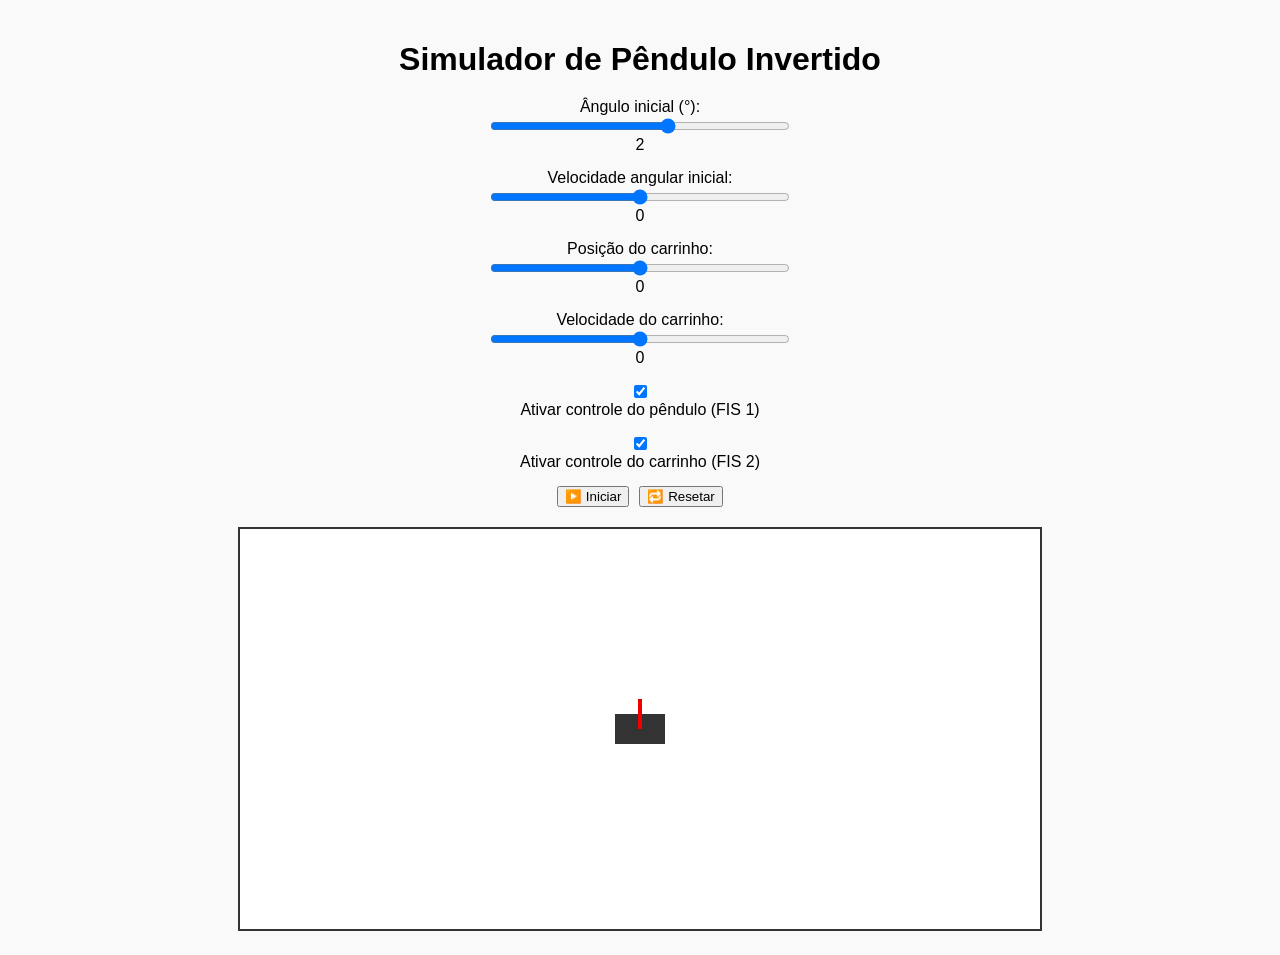
<file: index.html>
<!DOCTYPE html>
<html lang="pt-BR">
<head>
  <meta charset="UTF-8">
  <title>Simulação do Pêndulo Invertido</title>
  <link rel="stylesheet" href="style.css">
</head>
<body>
  <h1>Simulador de Pêndulo Invertido</h1>

  <div class="controls">
    <label>Ângulo inicial (°):
      <input type="range" id="theta" min="-10" max="10" value="2">
      <span id="thetaVal">15</span>
    </label>
  
    <label>Velocidade angular inicial:
      <input type="range" id="thetaDot" min="-10" max="10" value="0" step="0.1">
      <span id="thetaDotVal">0</span>
    </label>
  
    <label>Posição do carrinho:
      <input type="range" id="x" min="-2" max="2" value="0" step="0.1">
      <span id="xVal">0</span>
    </label>
  
    <label>Velocidade do carrinho:
      <input type="range" id="xDot" min="-5" max="5" value="0" step="0.1">
      <span id="xDotVal">0</span>
    </label>
  
    <label>
      <input type="checkbox" id="enableFIS1" checked>
      Ativar controle do pêndulo (FIS 1)
    </label>
  
    <label>
      <input type="checkbox" id="enableFIS2" checked>
      Ativar controle do carrinho (FIS 2)
    </label>
  
    <div class="buttons">
      <button id="startBtn">▶️ Iniciar</button>
      <button id="resetBtn">🔁 Resetar</button>
    </div>
  </div>
  

  <canvas id="canvas" width="800" height="400"></canvas>

  <script type="module" src="scripts/simulation.js"></script>
</body>
</html>
</file>
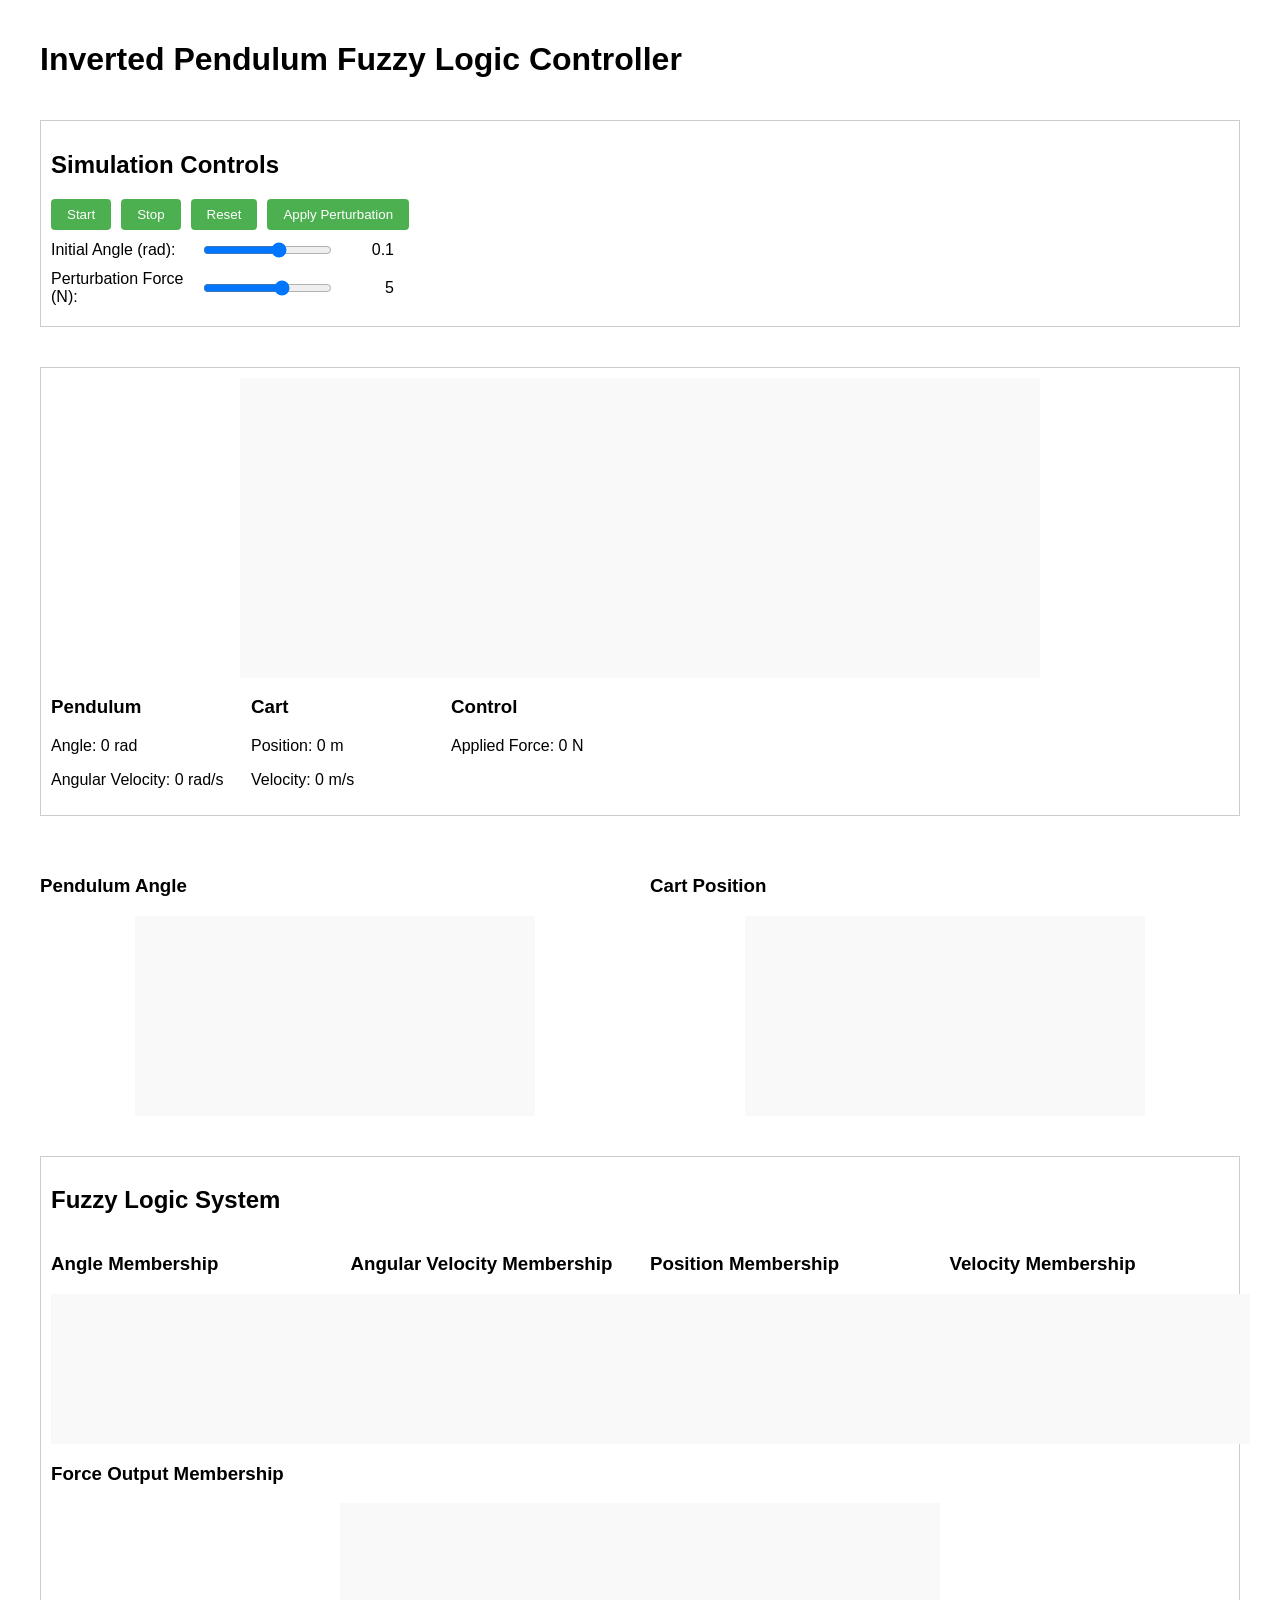
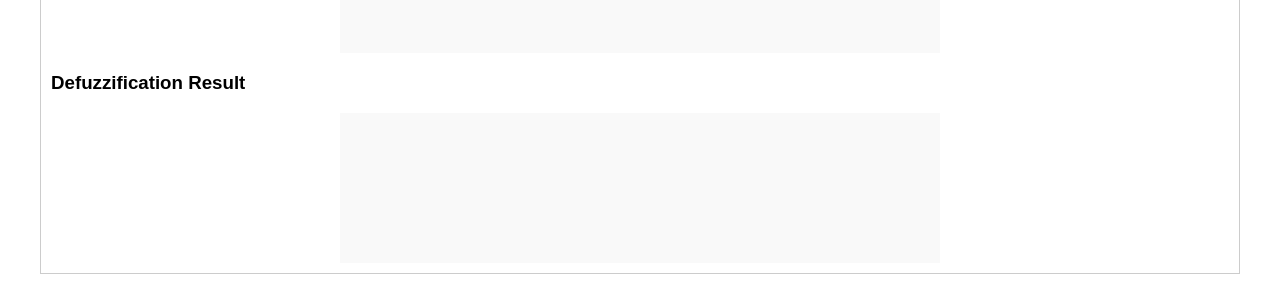
<file: old/index.html>
<!DOCTYPE html>
<html lang="en">
<head>
    <meta charset="UTF-8">
    <meta name="viewport" content="width=device-width, initial-scale=1.0">
    <title>Inverted Pendulum Fuzzy Logic Controller</title>
    <link rel="stylesheet" href="./old.css">
</head>
<body>
    <div class="container">
        <h1>Inverted Pendulum Fuzzy Logic Controller</h1>
        
        <div class="control-panel">
            <h2>Simulation Controls</h2>
            <div class="controls">
                <button id="startBtn">Start</button>
                <button id="stopBtn">Stop</button>
                <button id="resetBtn">Reset</button>
                <button id="perturbBtn">Apply Perturbation</button>
            </div>
            
            <div class="ranges">
                <div class="range-container">
                    <label for="initialAngle">Initial Angle (rad):</label>
                    <input type="range" id="initialAngle" min="-0.5" max="0.5" step="0.01" value="0.1">
                    <span id="initialAngleValue">0.1</span>
                </div>
                <div class="range-container">
                    <label for="perturbForce">Perturbation Force (N):</label>
                    <input type="range" id="perturbForce" min="-20" max="20" step="0.5" value="5">
                    <span id="perturbForceValue">5</span>
                </div>
            </div>
        </div>
        
        <div class="simulation-container">
            <canvas id="simulationCanvas" width="800" height="300"></canvas>
            
            <div class="stats">
                <div>
                    <h3>Pendulum</h3>
                    <p>Angle: <span id="angle">0</span> rad</p>
                    <p>Angular Velocity: <span id="angularVelocity">0</span> rad/s</p>
                </div>
                <div>
                    <h3>Cart</h3>
                    <p>Position: <span id="position">0</span> m</p>
                    <p>Velocity: <span id="velocity">0</span> m/s</p>
                </div>
                <div>
                    <h3>Control</h3>
                    <p>Applied Force: <span id="force">0</span> N</p>
                </div>
            </div>
        </div>
        
        <div class="charts">
            <div>
                <h3>Pendulum Angle</h3>
                <canvas id="angleChart" width="400" height="200"></canvas>
            </div>
            <div>
                <h3>Cart Position</h3>
                <canvas id="positionChart" width="400" height="200"></canvas>
            </div>
        </div>
        
        <div class="fuzzy-visualization">
            <h2>Fuzzy Logic System</h2>
            <div class="membership-functions">
                <div class="membership-function">
                    <h3>Angle Membership</h3>
                    <canvas id="angleMembership" width="300" height="150"></canvas>
                </div>
                <div class="membership-function">
                    <h3>Angular Velocity Membership</h3>
                    <canvas id="angularVelocityMembership" width="300" height="150"></canvas>
                </div>
                <div class="membership-function">
                    <h3>Position Membership</h3>
                    <canvas id="positionMembership" width="300" height="150"></canvas>
                </div>
                <div class="membership-function">
                    <h3>Velocity Membership</h3>
                    <canvas id="velocityMembership" width="300" height="150"></canvas>
                </div>
            </div>
            <div class="membership-function">
                <h3>Force Output Membership</h3>
                <canvas id="forceMembership" width="600" height="150"></canvas>
            </div>
            <div class="membership-function">
                <h3>Defuzzification Result</h3>
                <canvas id="defuzzification" width="600" height="150"></canvas>
            </div>
        </div>
    </div>

    
</body>
</html>
</file>
<file: style.css>
body {
    font-family: Arial, sans-serif;
    text-align: center;
    background: #f9f9f9;
    margin: 0;
    padding: 20px;
  }
  
  h1 {
    margin-bottom: 20px;
  }
  
  .controls {
    display: flex;
    flex-direction: column;
    align-items: center;
    gap: 15px;
    margin-bottom: 20px;
  }
  
  label {
    display: flex;
    flex-direction: column;
    align-items: center;
  }
  
  input[type="range"] {
    width: 300px;
  }
  
  canvas {
    border: 2px solid #333;
    background: #fff;
  }
  
  .buttons {
    display: flex;
    gap: 10px;
  }
</file>
<file: old/old.css>
body {
    font-family: Arial, sans-serif;
    margin: 0;
    padding: 20px;
    max-width: 1200px;
    margin: 0 auto;
}
.container {
    display: flex;
    flex-direction: column;
    gap: 20px;
}
.simulation-container {
    border: 1px solid #ccc;
    padding: 10px;
    margin-bottom: 20px;
}
canvas {
    background-color: #f9f9f9;
    display: block;
    margin: 0 auto;
}
.controls {
    display: flex;
    gap: 10px;
    margin-bottom: 10px;
    flex-wrap: wrap;
}
.control-panel {
    border: 1px solid #ccc;
    padding: 10px;
    margin-bottom: 20px;
}
.ranges {
    display: flex;
    flex-direction: column;
    gap: 10px;
    margin-bottom: 10px;
}
.range-container {
    display: flex;
    align-items: center;
}
.range-container label {
    width: 150px;
}
.range-container span {
    width: 50px;
    text-align: right;
    margin-left: 10px;
}
.stats {
    display: flex;
    flex-wrap: wrap;
    gap: 20px;
}
.stats div {
    min-width: 180px;
}
button {
    padding: 8px 16px;
    cursor: pointer;
    background-color: #4CAF50;
    color: white;
    border: none;
    border-radius: 4px;
}
button:hover {
    background-color: #45a049;
}
.charts {
    display: grid;
    grid-template-columns: 1fr 1fr;
    gap: 20px;
}
@media (max-width: 768px) {
    .charts {
        grid-template-columns: 1fr;
    }
}
.fuzzy-visualization {
    border: 1px solid #ccc;
    padding: 10px;
    margin-top: 20px;
}
.membership-functions {
    display: flex;
    flex-wrap: wrap;
    gap: 20px;
    margin-top: 10px;
}
.membership-function {
    flex: 1;
    min-width: 200px;
}
</file>
